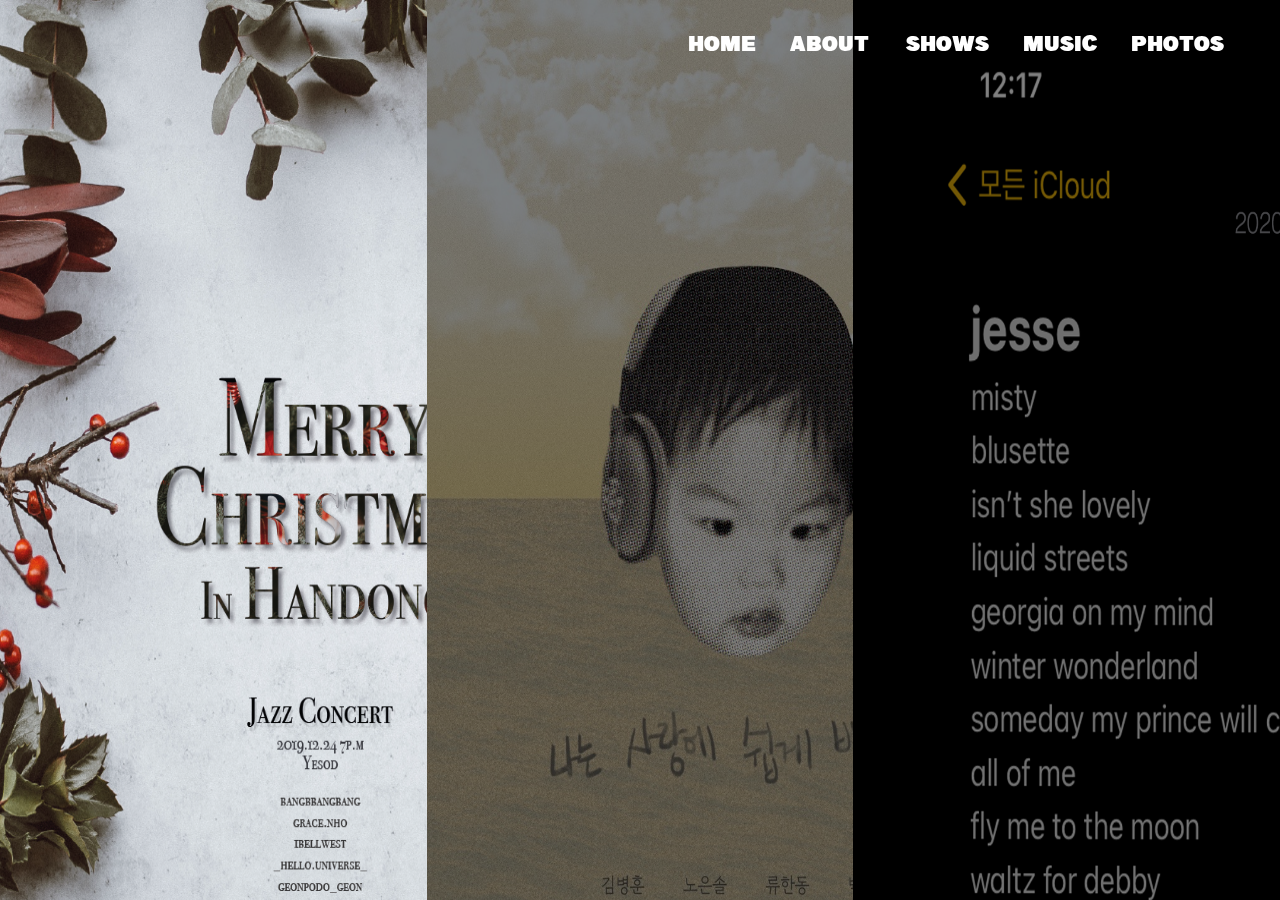
<file: WebContent/shows.html>
<!DOCTYPE html>
<html>
<head>
<meta charset="UTF-8">
<title>JESSE</title>
<link rel="stylesheet" href="https://maxcdn.bootstrapcdn.com/bootstrap/3.4.1/css/bootstrap.min.css"/>
 <link rel = "stylesheet" type = "text/css" href = "shows.css" />
 <script src="https://ajax.googleapis.com/ajax/libs/jquery/3.5.1/jquery.min.js"></script>
 <script src="https://maxcdn.bootstrapcdn.com/bootstrap/3.4.1/js/bootstrap.min.js"></script>
 <script src="resources/js/shows.js"></script>
</head>
<style>

	body{
		background-color:black;
	}
	
	a{
	font-family: "aBigDeal";
	text-decoration: none;
	color: white;
	font-size: 20px;
	margin-right: 30px;
	}
	a:hover{
	text-decoration: none;
	color: red;
	}
	
	.nav{
	position:fixed; 
	right:10px;
	top: 30px;
	z-index:2;
	}
	
</style>
<body>


		<div class = nav>
			<nav class="navbar navbar-expand-lg navbar-light bg-light">
			  <div class="collapse navbar-collapse" id="navbarNavAltMarkup">
			    <div class="navbar-nav">
			     <a class="nav-item nav-link" href="index.html" >HOME</a>
			      <a class="nav-item nav-link active" href="about.html" > ABOUT <span class="sr-only">(current)</span></a>
			      <a class="nav-item nav-link" href="shows.html" >SHOWS</a>
			      <a class="nav-item nav-link" href="music.jsp" >MUSIC</a>
			      <a class="nav-item nav-link disabled" href="photos.html" >PHOTOS</a>
			    </div>
			  </div>
			</nav>
		</div>
		
		
		<div class="shows">

			<div class="showImage" id="show1" onclick = "expand('merryChristmas')">
			</div>
			<div class="showImage" id="show2" onclick = "expand('fallInLove')">
					
			</div>
			<div class="showImage" id="show3" onclick = "expand('today')">
				
			</div>
		</div>
		
		
		<div id="merryChristmas">
			<img src="resources/posters/show1.png">
			<div class="songList">
			<h2>Merry Christmas In Handong</h2>
				<h4 style="margin-top:30px;">Winter Wonderland</h4>
				<h4>Have Yourself a Merry Little Christmas</h4>
				<h4>Across the Universe</h4>
				<h4>Blower's Daughter</h4>
				<h4>Best Part</h4>
				<h4>Misty</h4>
				<h4>I Wish You Love</h4>
				<h4>All I Want For Christmas Is You</h4>
				<h4>The Chicken</h4>
			</div>
		</div>
		
		<div id="fallInLove">
			<img src="resources/posters/show2.JPG">
			<div class="songList">
			<h2>I Fall in Love Too Easily</h2>
				<h4 style="margin-top:30px;">How Deep Is Your Loe</h4>
				<h4>Best Part (v.2)</h4>
				<h4>Across the Universe (v.2)</h4>
				<h4>I Fall in Love Too Easily</h4>
				<h4>Just the Two Of Us</h4>
				<h4>Green & Gold</h4>
				<h4>Misty</h4>
				<h4>Strasbourg St. Denis</h4>
				<h4>Lover Boy</h4>
				<h4>Think About'Chu</h4>
				<h4>thank u, next</h4>
				<h4>Dodo</h4>		
				<h4>Red Baron</h4>
				<h4>Englishman In New York</h4>
			</div>
		</div>
		
		<div id="today">
			<img src="resources/posters/show3.png">
			<div class="songList">
			<h2>오늘이야</h2>
				<h4 style="margin-top:30px;">Winter Wonderland</h4>
				<h4>Misty</h4>
				<h4>Blusette</h4>
				<h4>Isn't She Lovely</h4>
				<h4>Liquid Streets</h4>
				<h4>Georgia On My Mind</h4>
				<h4>Winter Wonderland</h4>
				<h4>Someday My Prince Will Come</h4>
				<h4>All of Me</h4>
				<h4>Fly Me to the Moon</h4>
				<h4>Waltz for Debby</h4>
				<h4>When You Wish Upon a Star</h4>
				<h4>Think About'Chu</h4>
				<h4>How Deep Is Your Love</h4>
				<h4>Autumn Leaves</h4>
				<h4>ㅇㄴㅇㅇ</h4>
			</div>
			
		</div>

		
</body>
</html>
</file>
<file: WebContent/shows.css>
@font-face{
		font-family: "HelveticaNeue";
		src: url("resources/font/helveticaneue-thin.woff") format("woff"),
		url("resources/font/helvetica-neue-thin.woff2");
}

/* animations */ 
@font-face {
		  font-family: "aBigDeal";
		  src: url("resources/font/BigDeal.woff") format("woff"),
		  url("resources/font/BigDeal.woff2");
}

		
@keyframes fadein {
	    from {
	        opacity:0;
	    }
	    to {
	        opacity:1;
	    }
}

@-webkit-keyframes fadein { /* Safari and Chrome */
	    from {
	        opacity:0;
	    }
	    to {
	        opacity:1;
	    }
}
	
	
@-moz-keyframes fadein { /* Firefox */
	    from {
	        opacity:0;
	    }
	    to {
	        opacity:1;
	    }
}



/* elements */


h2{
	font-family: "aBigDeal";
	font-size: 75px;
	color:white;
	text-align:right;
	margin-top: 120px;
	margin-right: 40px;
	line-height:100px;
	
}

h3{
	font-family: "aBigDeal";
	font-size: 35px;
	color: white;
	
	
}

h4{
	font-family: "aBigDeal";
	font-size: 20px;
	color:white;
	margin-left: 10px;
	margin-right: 10px;
	text-align:center;
	padding:0px;
}
.shows{
	display:block;
	width:100%;
	height: 100%;
	background-color:white;
	margin: 0;
	position:absolute;
	bottom:0;
}

.showImage{
	width:33.33%;
	height: 100%;
	margin: 0;
}

#show1{
	background-image:url("resources/posters/show1.png");
	background-size: 150% 130%;
	object-fit: cover;
	float:left;
	transition: filter 1s;
	filter: brightness(50%);
}

#show2{
	background-image:url("resources/posters/show2.JPG");
	background-size: 150% 130%;
	object-fit: cover;
	float:left;
	filter: brightness(50%);
	transition: filter 1s;
}

#show3{
	background-image:url("resources/posters/show3.png");
	background-size: 240% 220%;
	object-fit: cover;
	float:left;
	filter: brightness(50%);
	transition: filter 1s;
}

#show1:hover, #show2:hover, #show3:hover{
	 filter: brightness(100%);
	 cursor:pointer;
}




#merryChristmas, #fallInLove, #today{
	display:none;
}
#merryChristmas img, #fallInLove img, #today img{
	position: absolute;
	top: 15%;
	left: 10%;
	height: 70vh;
}

.songList{
	float:right;
	width: 50%;
	position:absolute;
	top: 20%;
	right: 10%;
	background-color:black;
	text-align:center;
}
.songList h2{
	font-size: 50px;
	line-height: 1.2em;
	text-align:center;
	margin:0;
}
.songList h4{
	line-height: 1.2em;
	font-family:  HelveticaNeue;
}
</file>
